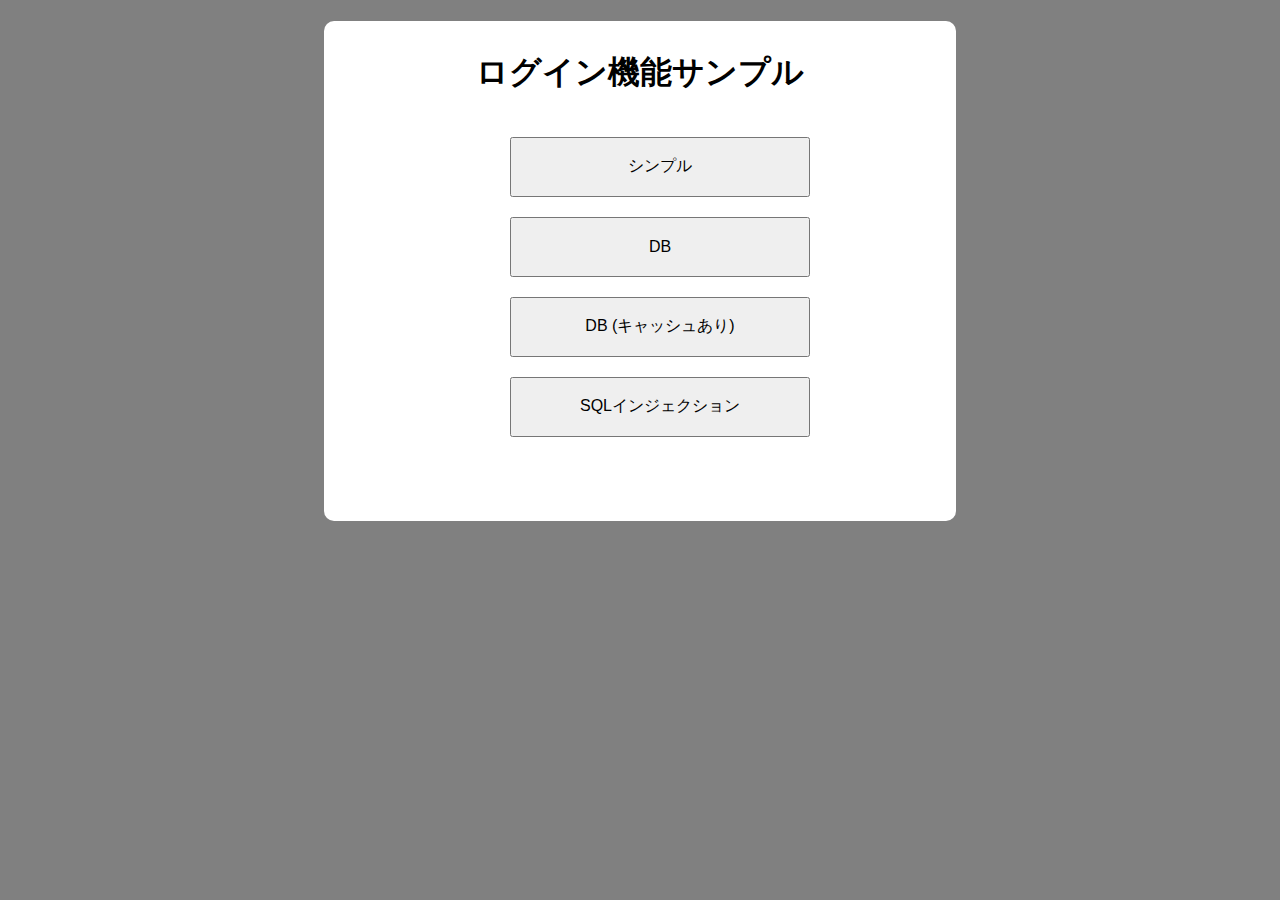
<file: index.html>
<!DOCTYPE html>
<html>
<head>
  <meta charset="UTF-8">
  <title>ログイン機能サンプル</title>
  <style>
    body{
      background-color: gray;
    }
    h1{
      padding-top: 30px;
      padding-bottom: 20px;
    }
    #contents{
      width: 50%;
      min-width: 450px;
      height: 500px;
      margin: auto;
      text-align: center;
      vertical-align: middle;
      background-color: white;
      border-radius: 10px;
    }
    #mainmenu{
      width: 400px;
      margin: auto;
    }
    #mainmenu ul{
      list-style-type: none;
      margin: 0px;
      padding: 0px;
    }
    .menu-item{
      width: 300px;
      height: 60px;
      margin-bottom: 20px;
      font-size: 16px;
    }
  </style>
</head>
<body>

<section id="contents">
  <h1>ログイン機能サンプル</h1>
  <menu id="mainmenu">
    <ul>
      <li><button type="button" id="simple" class="menu-item">シンプル</button></li>
      <li><button type="button" id="db1" class="menu-item">DB</button></li>
      <li><button type="button" id="db2" class="menu-item">DB (キャッシュあり)</button></li>
      <li><button type="button" id="sec1" class="menu-item">SQLインジェクション</button></li>
    </ul>
  </menu>
</section>

<script>
window.onload = () => {
  document.querySelector("#simple").addEventListener("click", ()=>{
    location.href="login1.html";
  });
  document.querySelector("#db1").addEventListener("click", ()=>{
    location.href="login2.html";
  });
  document.querySelector("#db2").addEventListener("click", ()=>{
    location.href="login3.html";
  });
  document.querySelector("#sec1").addEventListener("click", ()=>{
    location.href="login4.html";
  });
};
</script>
</body>
</html>
</file>
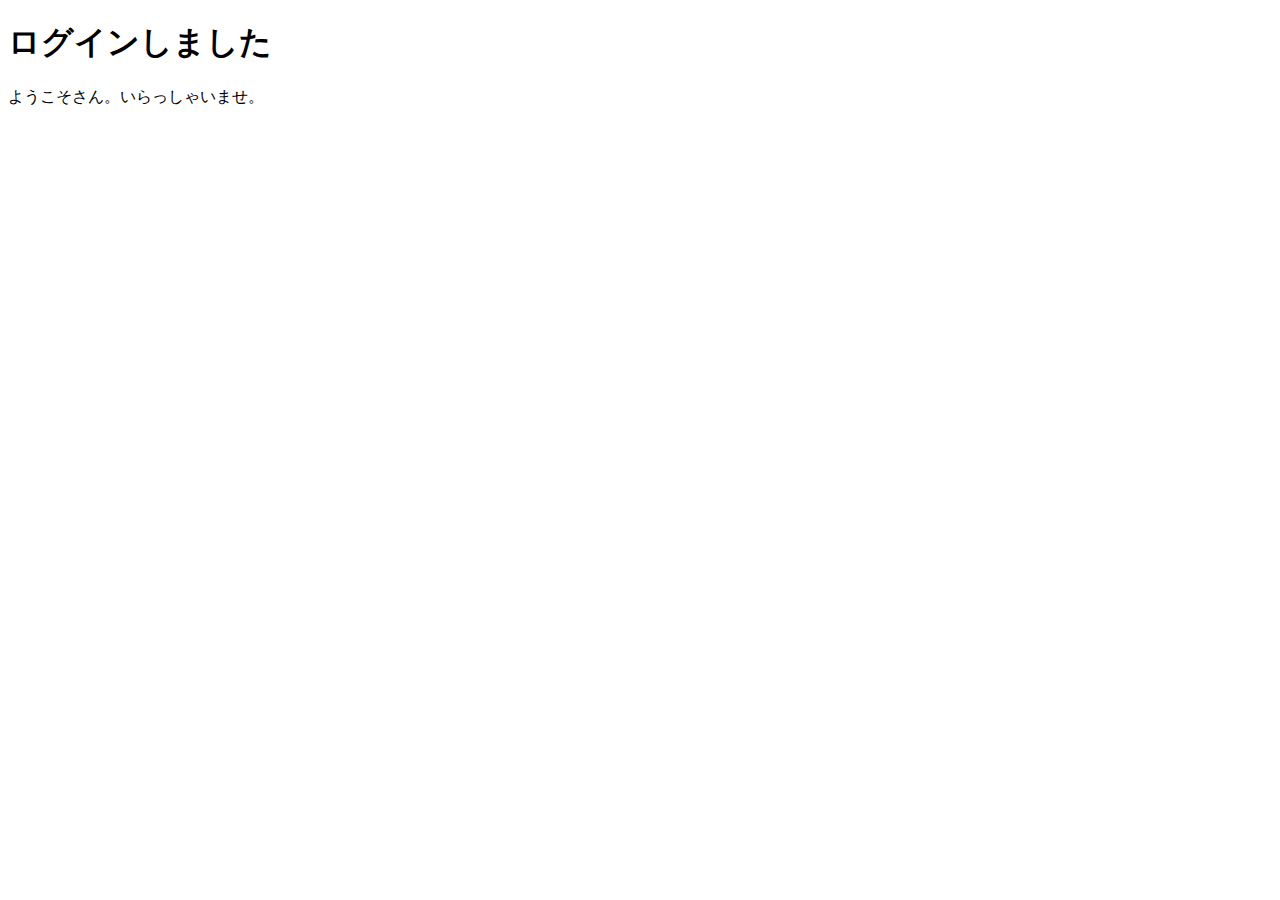
<file: complete.html>
<!DOCTYPE html>
<html>
<head>
  <meta charset="UTF-8">
  <title>ログイン完了</title>
</head>
<body>

<h1>ログインしました</h1>
<p>ようこそ<strong id="uname"></strong>さん。いらっしゃいませ。</p>

<script>
window.onload = ()=>{
  const uname = localStorage.getItem("uname");
  document.querySelector("#uname").innerHTML = uname;
}
</script>
</body>
</html>
</file>
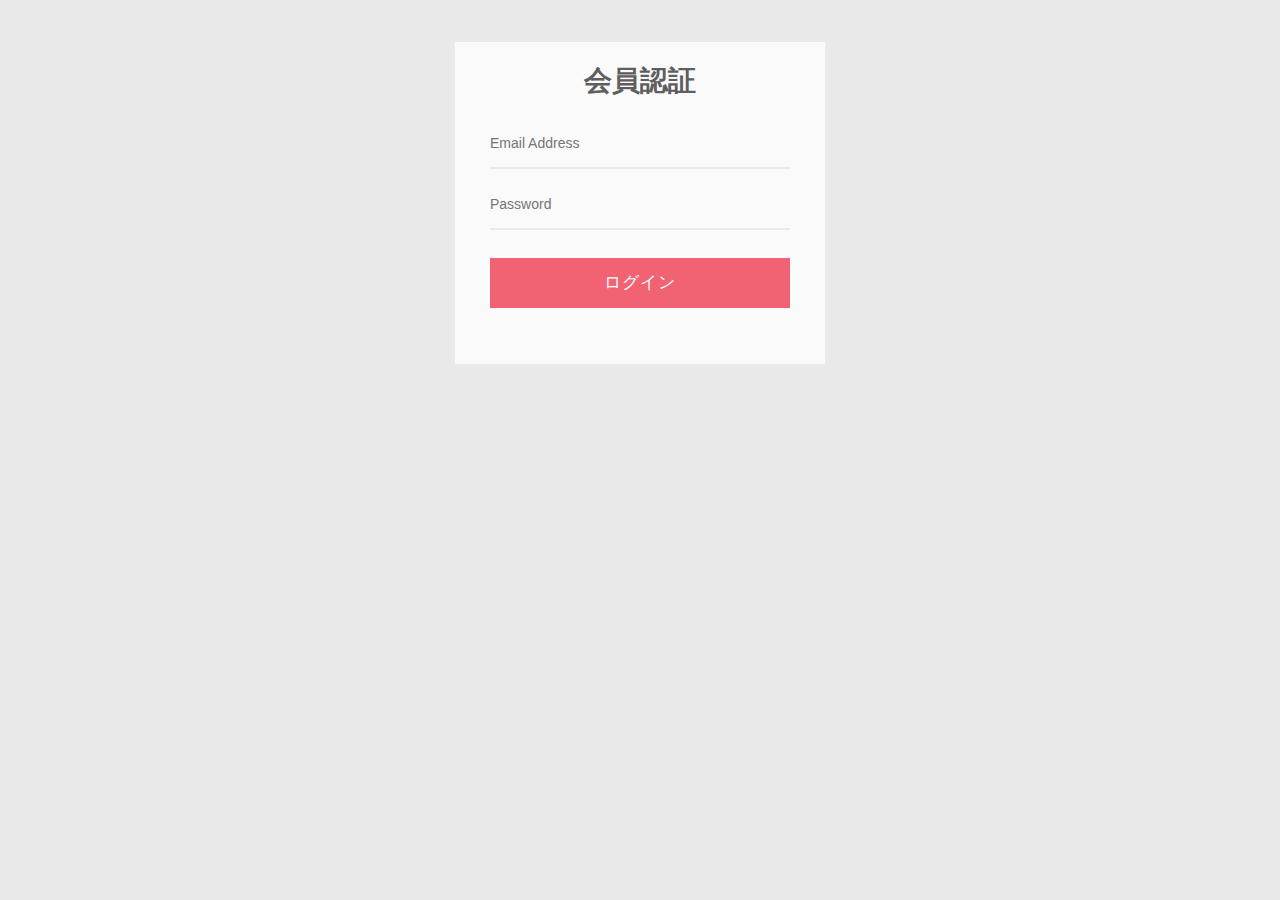
<file: login1.html>
<!DOCTYPE html>
<html>
<head>
  <meta charset="UTF-8">
  <title>ログイン</title>

  <!-- Design https://codepen.io/bowie/pen/erEoh -->
  <link rel="stylesheet" href="css/style.css" type="text/css" media="all">
</head>
<body>

  <div class="form-wrapper">
    <h1>会員認証</h1>
    <form id="form-login">
      <div class="form-item">
        <label for="email"></label>
        <input type="email" name="email" id="input-email" required="required" placeholder="Email Address">
      </div>
      <div class="form-item">
        <label for="password"></label>
        <input type="password" name="password" id="input-pw" required="required" placeholder="Password">
      </div>
      <div class="button-panel">
        <input type="submit" id="btn-login" class="button" title="Sign In" value="ログイン">
      </div>
    </form>
    <div class="form-footer">
    </div>
  </div>

<script>
window.onload = () => {
  /**
   * [イベント] フォーム送信
   **/
  document.querySelector("#form-login").addEventListener("submit", (e)=>{
    // 次の画面へ遷移する処理をキャンセル
    e.preventDefault();

    //-------------------------------------
    // 入力内容を取得
    //-------------------------------------
    const formData = new FormData();
    const email = document.querySelector("#input-email").value;
    const password = document.querySelector("#input-pw").value;
    formData.append("email", email);
    formData.append("password", password);

    //-------------------------------------
    // 認証APIをリクエスト
    //-------------------------------------
    // 送信
    fetch("auth1.php",{
        method: "POST",
        body: formData
      })
      // APIの実行結果を取得
      .then((res)=>{
        return(res.json());
      })
      .then((json)=>{
        if( json.head.result ){
          localStorage.setItem('uname', email);
          location.href = "complete.html";
        }
        else{
          alert("❌ 失敗しました");
        }
      })
      // エラー処理
      .catch( (error) =>{
        alert(`通信時にエラーが発生しました: ${error}`);
        console.error(`Error: ${error}`)
      });
  })
};
</script>
</body>
</html>
</file>
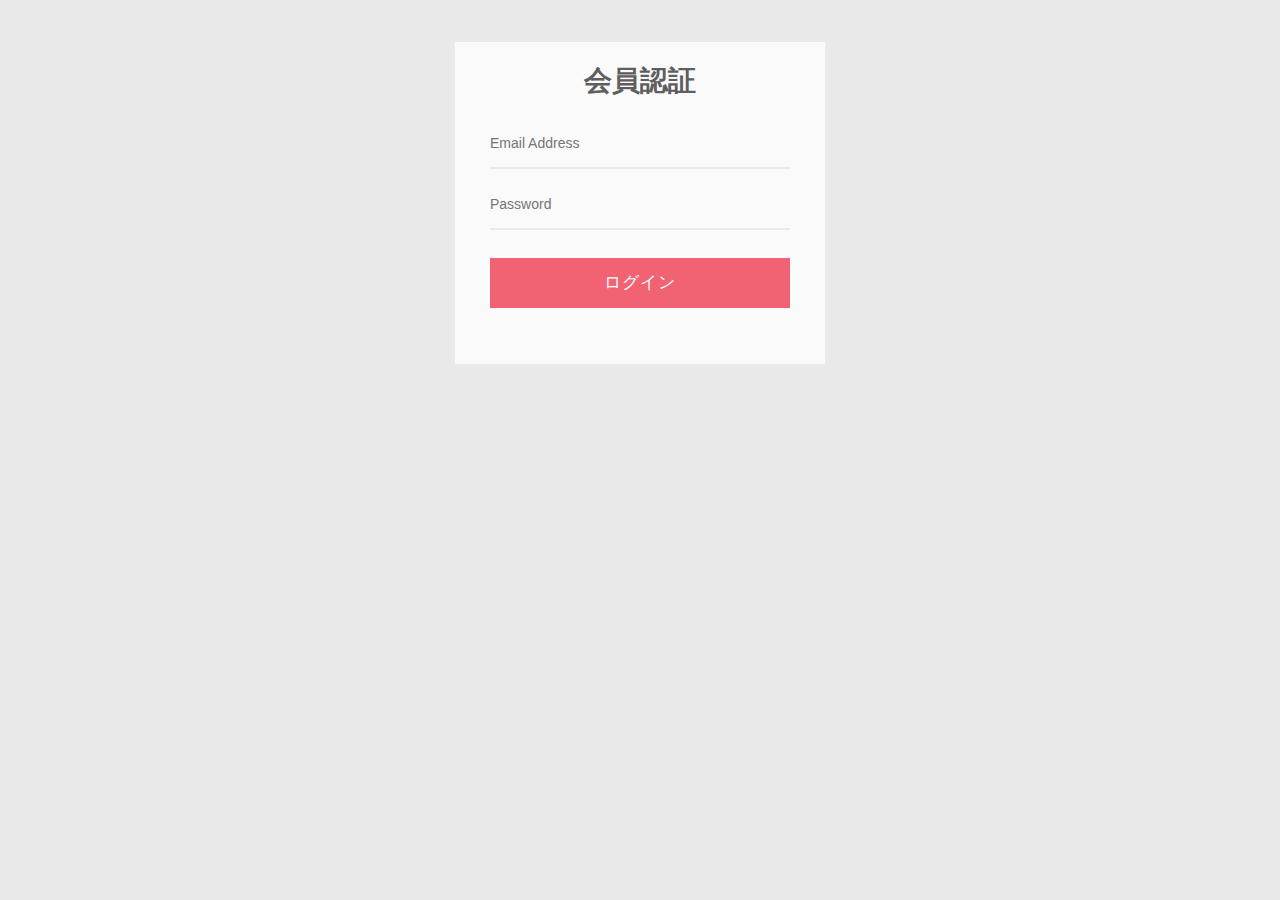
<file: login2.html>
<!DOCTYPE html>
<html>
<head>
  <meta charset="UTF-8">
  <title>ログイン</title>

  <!-- Design https://codepen.io/bowie/pen/erEoh -->
  <link rel="stylesheet" href="css/style.css" type="text/css" media="all">
</head>
<body>

  <div class="form-wrapper">
    <h1>会員認証</h1>
    <form id="form-login">
      <div class="form-item">
        <label for="email"></label>
        <input type="email" name="email" id="input-email" required="required" placeholder="Email Address">
      </div>
      <div class="form-item">
        <label for="password"></label>
        <input type="password" name="password" id="input-pw" required="required" placeholder="Password">
      </div>
      <div class="button-panel">
        <input type="submit" id="btn-login" class="button" title="Sign In" value="ログイン">
      </div>
    </form>
    <div class="form-footer">
    </div>
  </div>

<script>
window.onload = () => {
  /**
   * [イベント] フォーム送信
   **/
  document.querySelector("#form-login").addEventListener("submit", (e)=>{
    // 次の画面へ遷移する処理をキャンセル
    e.preventDefault();

    //-------------------------------------
    // 入力内容を取得
    //-------------------------------------
    const formData = new FormData();
    const email = document.querySelector("#input-email").value;
    const password = document.querySelector("#input-pw").value;
    formData.append("email", email);
    formData.append("password", password);

    //-------------------------------------
    // 認証APIをリクエスト
    //-------------------------------------
    // 送信
    fetch("auth2.php",{   //★login1.htmlとの違いはこのURL部分のみ
        method: "POST",
        body: formData
      })
      // APIの実行結果を取得
      .then((res)=>{
        return(res.json());
      })
      .then((json)=>{
        if( json.head.result ){
          localStorage.setItem('uname', email);
          location.href = "complete.html";
        }
        else{
          alert("❌ 失敗しました");
        }
      })
      // エラー処理
      .catch( (error) =>{
        alert(`通信時にエラーが発生しました: ${error}`);
        console.error(`Error: ${error}`)
      });
  })
};
</script>
</body>
</html>
</file>
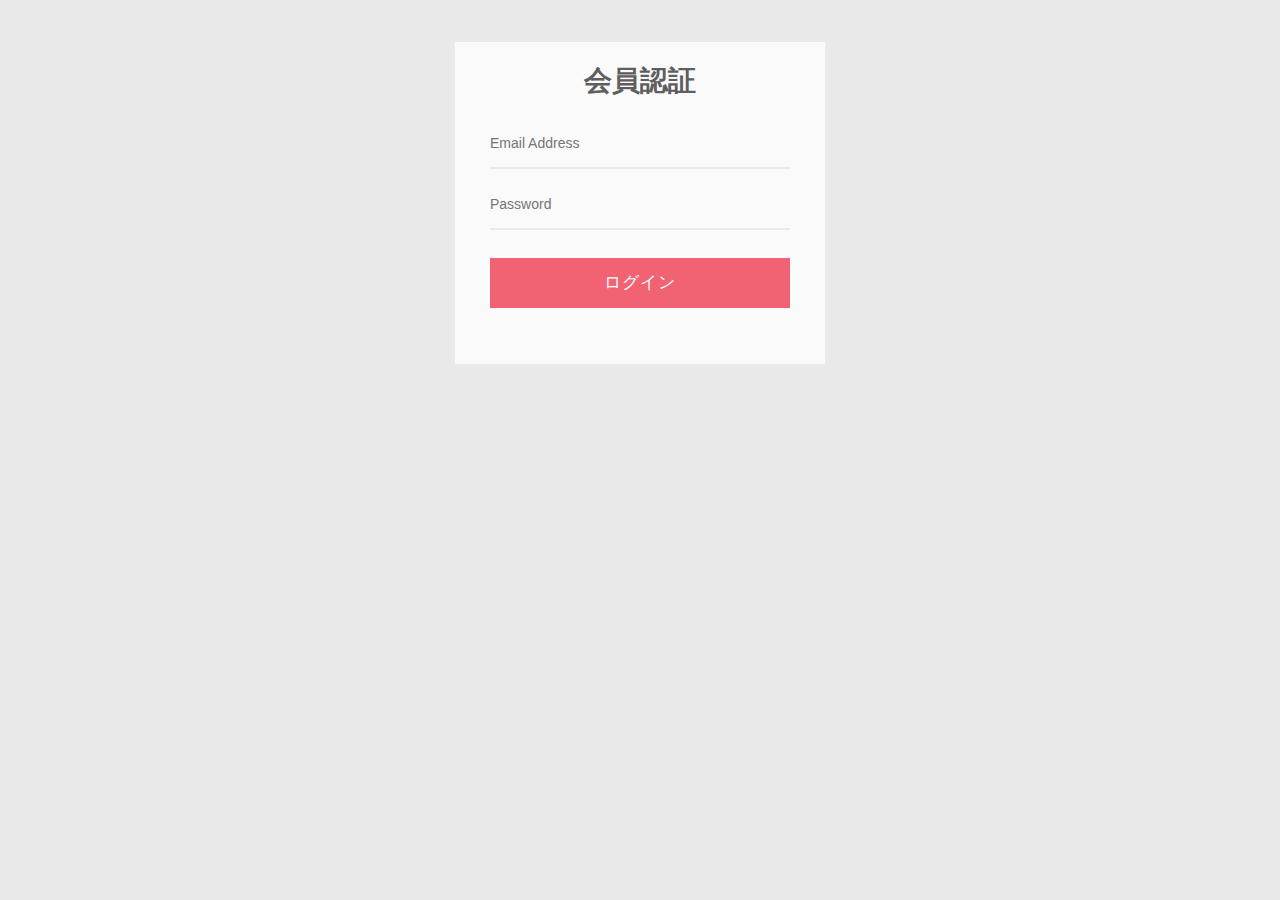
<file: login3.html>
<!DOCTYPE html>
<html>
<head>
  <meta charset="UTF-8">
  <title>ログイン</title>

  <!-- Design https://codepen.io/bowie/pen/erEoh -->
  <link rel="stylesheet" href="css/style.css" type="text/css" media="all">
</head>
<body>

  <div class="form-wrapper">
    <h1>会員認証</h1>
    <form id="form-login">
      <div class="form-item">
        <label for="email"></label>
        <input type="email" name="email" id="input-email" required="required" placeholder="Email Address">
      </div>
      <div class="form-item">
        <label for="password"></label>
        <input type="password" name="password" id="input-pw" required="required" placeholder="Password">
      </div>
      <div class="button-panel">
        <input type="submit" id="btn-login" class="button" title="Sign In" value="ログイン">
      </div>
    </form>
    <div class="form-footer">
    </div>
  </div>

<script>
window.onload = () => {
  /**
   * [イベント] フォーム送信
   **/
  document.querySelector("#form-login").addEventListener("submit", (e)=>{
    // 次の画面へ遷移する処理をキャンセル
    e.preventDefault();

    //-------------------------------------
    // 入力内容を取得
    //-------------------------------------
    const formData = new FormData();
    const email = document.querySelector("#input-email").value;
    const password = document.querySelector("#input-pw").value;
    formData.append("email", email);
    formData.append("password", password);

    //-------------------------------------
    // 認証APIをリクエスト
    //-------------------------------------
    // 送信
    fetch("auth3.php",{   //★login[12].htmlとの違いはこのURL部分のみ
        method: "POST",
        body: formData
      })
      // APIの実行結果を取得
      .then((res)=>{
        return(res.json());
      })
      .then((json)=>{
        if( json.head.result ){
          localStorage.setItem('uname', email);
          location.href = "complete.html";
        }
        else{
          alert("❌ 失敗しました");
        }
      })
      // エラー処理
      .catch( (error) =>{
        alert(`通信時にエラーが発生しました: ${error}`);
        console.error(`Error: ${error}`)
      });
  })
};
</script>
</body>
</html>
</file>
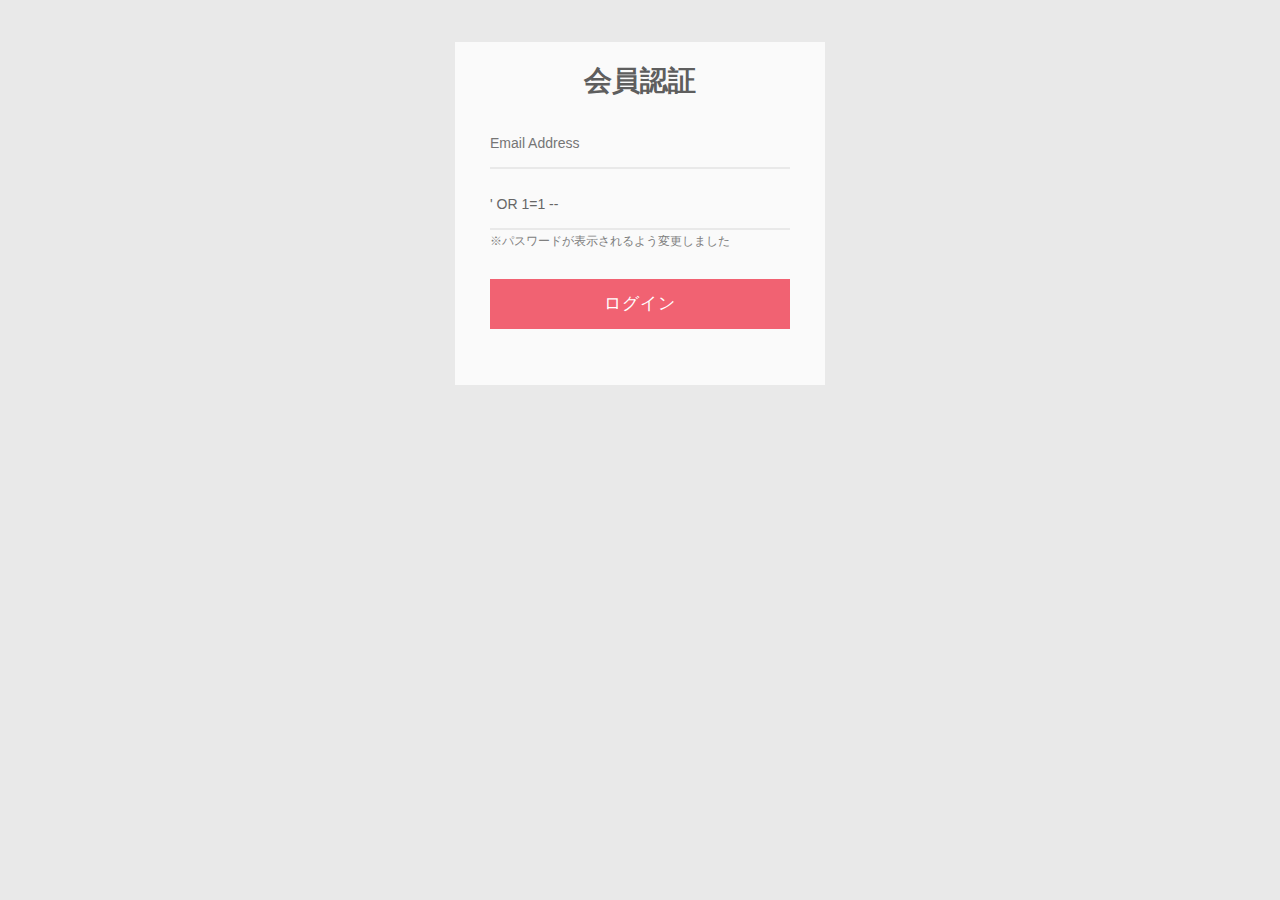
<file: login4.html>
<!DOCTYPE html>
<html>
<head>
  <meta charset="UTF-8">
  <title>ログイン</title>

  <!-- Design https://codepen.io/bowie/pen/erEoh -->
  <link rel="stylesheet" href="css/style.css" type="text/css" media="all">
</head>
<body>

  <div class="form-wrapper">
    <h1>会員認証</h1>
    <form id="form-login">
      <div class="form-item">
        <label for="email"></label>
        <input type="email" name="email" id="input-email" required="required" placeholder="Email Address"><br>
      </div>
      <div class="form-item">
        <label for="password"></label>
        <input type="text" name="password" id="input-pw" required="required" placeholder="Password" value="' OR 1=1 -- ">
        <small style="color:gray">※パスワードが表示されるよう変更しました</small>
      </div>
      <div class="button-panel">
        <input type="submit" id="btn-login" class="button" title="Sign In" value="ログイン">
      </div>
    </form>
    <div class="form-footer">
    </div>
  </div>

<script>
window.onload = () => {
  /**
   * [イベント] フォーム送信
   **/
  document.querySelector("#form-login").addEventListener("submit", (e)=>{
    // 次の画面へ遷移する処理をキャンセル
    e.preventDefault();

    //-------------------------------------
    // 入力内容を取得
    //-------------------------------------
    const formData = new FormData();
    const email = document.querySelector("#input-email").value;
    const password = document.querySelector("#input-pw").value;
    formData.append("email", email);
    formData.append("password", password);

    //-------------------------------------
    // 認証APIをリクエスト
    //-------------------------------------
    // 送信
    fetch("auth4.php",{   //★login[123].htmlと変わっています。
        method: "POST",
        body: formData
      })
      // APIの実行結果を取得
      .then((res)=>{
        return(res.json());
      })
      .then((json)=>{
        if( json.head.result ){
          localStorage.setItem('uname', email);
          location.href = "complete.html";
        }
        else{
          alert("❌ 失敗しました");
        }
      })
      // エラー処理
      .catch( (error) =>{
        alert(`通信時にエラーが発生しました: ${error}`);
        console.error(`Error: ${error}`)
      });
  })
};
</script>
</body>
</html>
</file>
<file: css/style.css>
/**
 * Design https://codepen.io/bowie/pen/erEoh
 */

/* Fonts */
/*
 * @import url(https://fonts.googleapis.com/css?family=Open+Sans:400);
 */

/* fontawesome */
/*
 * @import url(http://weloveiconfonts.com/api/?family=fontawesome);
 * [class*="fontawesome-"]:before {
 * font-family: 'FontAwesome', sans-serif;
 * }
 */

/* Simple Reset */
* { margin: 0; padding: 0; box-sizing: border-box; }

/* body */
body {
  background: #e9e9e9;
  color: #5e5e5e;
  font: 400 87.5%/1.5em 'Open Sans', sans-serif;
}

/* Form Layout */
.form-wrapper {
  background: #fafafa;
  margin: 3em auto;
  padding: 0 1em;
  max-width: 370px;
}

h1 {
  text-align: center;
  padding: 1em 0;
}

form {
  padding: 0 1.5em;
}

.form-item {
  margin-bottom: 0.75em;
  width: 100%;
}

.form-item input {
  background: #fafafa;
  border: none;
  border-bottom: 2px solid #e9e9e9;
  color: #666;
  font-family: 'Open Sans', sans-serif;
  font-size: 1em;
  height: 50px;
  transition: border-color 0.3s;
  width: 100%;
}

.form-item input:focus {
  border-bottom: 2px solid #c0c0c0;
  outline: none;
}

.button-panel {
  margin: 2em 0 0;
  width: 100%;
}

.button-panel .button {
  background: #f16272;
  border: none;
  color: #fff;
  cursor: pointer;
  height: 50px;
  font-family: 'Open Sans', sans-serif;
  font-size: 1.2em;
  letter-spacing: 0.05em;
  text-align: center;
  text-transform: uppercase;
  transition: background 0.3s ease-in-out;
  width: 100%;
}

.button:hover {
  background: #ee3e52;
}

.form-footer {
  font-size: 1em;
  padding: 2em 0;
  text-align: center;
}

.form-footer a {
  color: #8c8c8c;
  text-decoration: none;
  transition: border-color 0.3s;
}

.form-footer a:hover {
  border-bottom: 1px dotted #8c8c8c;
}
</file>
